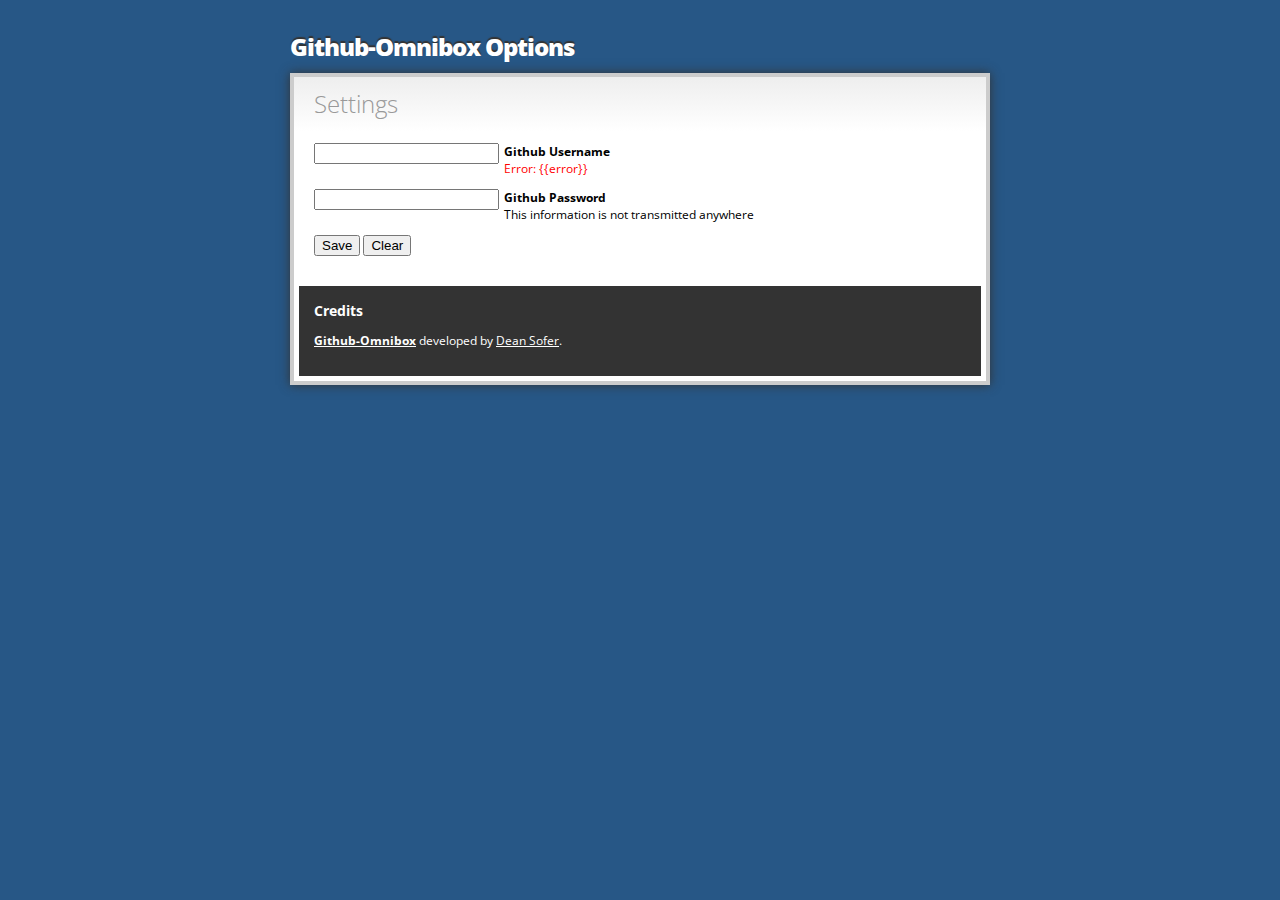
<file: options.html>
<!DOCTYPE html>
<html ng-app ng-csp>
<head>
	<title>Github-Omnibox Options</title>
	<link href="http://fonts.googleapis.com/css?family=Open+Sans:300italic,400italic,600italic,700italic,800italic,400,300,600,700" rel="stylesheet" type="text/css">
	<link href="options.css" rel="stylesheet">
	<script src="lib/underscore-min.js"></script>
	<script src="lib/angular.min.js"></script>
	<script src="lib/base64.js"></script>
	<script src="lib/github.js"></script>
	<script src="options.js"></script>
</head>
<body>
<h1>Github-Omnibox Options</h1>
<div class="container" ng-controller="options">
	<p id="status" ng-class="{active:saved}">Settings were saved!</p>
	<form ng-submit="save(true)">
		<h2>Settings</h2>
		<p>
			<input id="username" type="text" ng-model="data.username">
			<label for="username">
				Github Username
				<span ng-show="error" class="error">Error: {{error}}</span>
			</label>
		</p>
		<p>
			<input id="password" type="password" ng-model="data.password" ng-required="data.username">
			<label for="password">
				Github Password
				<span>This information is not transmitted anywhere</span>
			</label>
		</p>
		<p>
			<button type="submit">Save</button>
			<button ng-click="clear()" type="button">Clear</button>
		</p>
	</form>
	
	<footer>
		<h3>Credits</h3>
		<p><strong><a href="https://github.com/ProLoser/Github-Omnibox" target="_blank">Github-Omnibox</a></strong> developed by <a href="http://www.deansofer.com" target="_blank">Dean Sofer</a>.</p>
	</footer>
</div>
</body>
</html>
</file>
<file: options.css>
body{font-family:"Open Sans", sans-serif;font-size:12px;padding:20px;text-align:left;width:700px;margin:0 auto;background:#275786}.container{padding:0px 20px 20px 20px;background:#ffffff;box-shadow:0px 0px 10px #333333;border:4px solid #cccccc}ul{text-align:left;list-style:square;padding-left:25px;margin-top:0}h1{margin:0px;padding:10px 0px;font-size:24px;letter-spacing:-1px;color:#ffffff;font-weight:800;text-shadow:#333333 0px -2px 1px}h2{border-top:1px solid #cccccc;padding-top:5px;line-height:24px;font-size:24px;font-weight:300;color:#999999;margin:20px -20px 0px -20px;padding:15px 20px 15px 20px;background-image:-webkit-gradient(linear, left bottom, left top, color-stop(0, #fff), color-stop(1, #eee));background-image:-webkit-linear-gradient(bottom, #fff 0%, #eee 100%)}h3{margin:0;padding:0}h4{margin:0}form h2{border:0px;margin-top:0px}form p{text-align:left}form label{display:block;font-weight:700;margin-left:26px}form label span{display:block;font-weight:normal}form label span.error{color:red}form input{float:left;display:block;width:auto;margin:0 5px 0 0}form input [type=checkbox]{width:20px;margin:0 3px}#status{-webkit-transition:all ease;-webkit-transition-delay:0.2s;-moz-transition:all ease 0.2s;-o-transition:all ease 0.2s;transition:all ease 0.2s;color:#ffffff;background:green;font-weight:bold;margin:0px -20px;font-weight:bold;font-size:14px;text-align:center;height:0;opacity:0;padding:0}#status.active{height:20px;opacity:1;padding:10px}footer{background:#eee;margin:30px -15px -15px -15px;padding:15px;background:#333333;color:#ffffff}footer a{color:#ffffff;text-decoration:underline}
</file>
